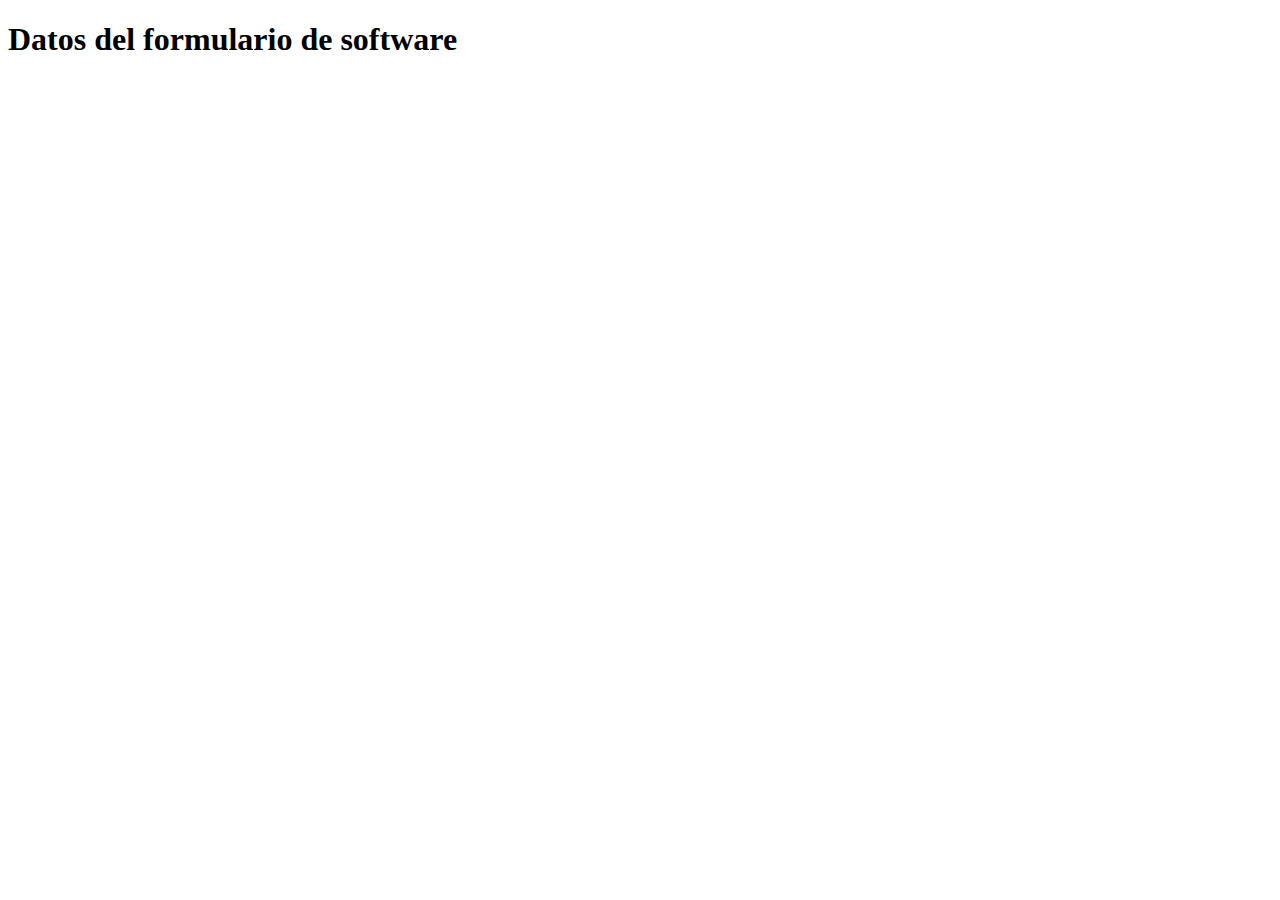
<file: PaginaWeb/prueba.html>
<!DOCTYPE html>
<html lang="es">
<head>
    <meta charset="UTF-8">
    <meta name="viewport" content="width=device-width, initial-scale=1.0">
    <title>Obtener datos de API</title>
</head>
<body>
    <h1>Datos del formulario de software</h1>
    <div id="datosFormulario"></div>

    <script>
        document.addEventListener("DOMContentLoaded", function() {
            // Hacer la petición GET a la API
            fetch('http://localhost:5213/api/solicitantes')
                .then(response => {
                    // Verificar si la petición fue exitosa
                    if (!response.ok) {
                        throw new Error('La petición ha fallado');
                    }
                    // Convertir la respuesta a JSON
                    return response.json();
                })
                .then(data => {
                    // Mostrar los datos en el elemento con id "datosFormulario"
                    document.getElementById('datosFormulario').innerHTML = JSON.stringify(data, null, 2);
                })
                .catch(error => {
                    // Capturar y manejar errores
                    console.error('Error al obtener los datos:', error);
                });
        });
    </script>
</body>
</html>
</file>
